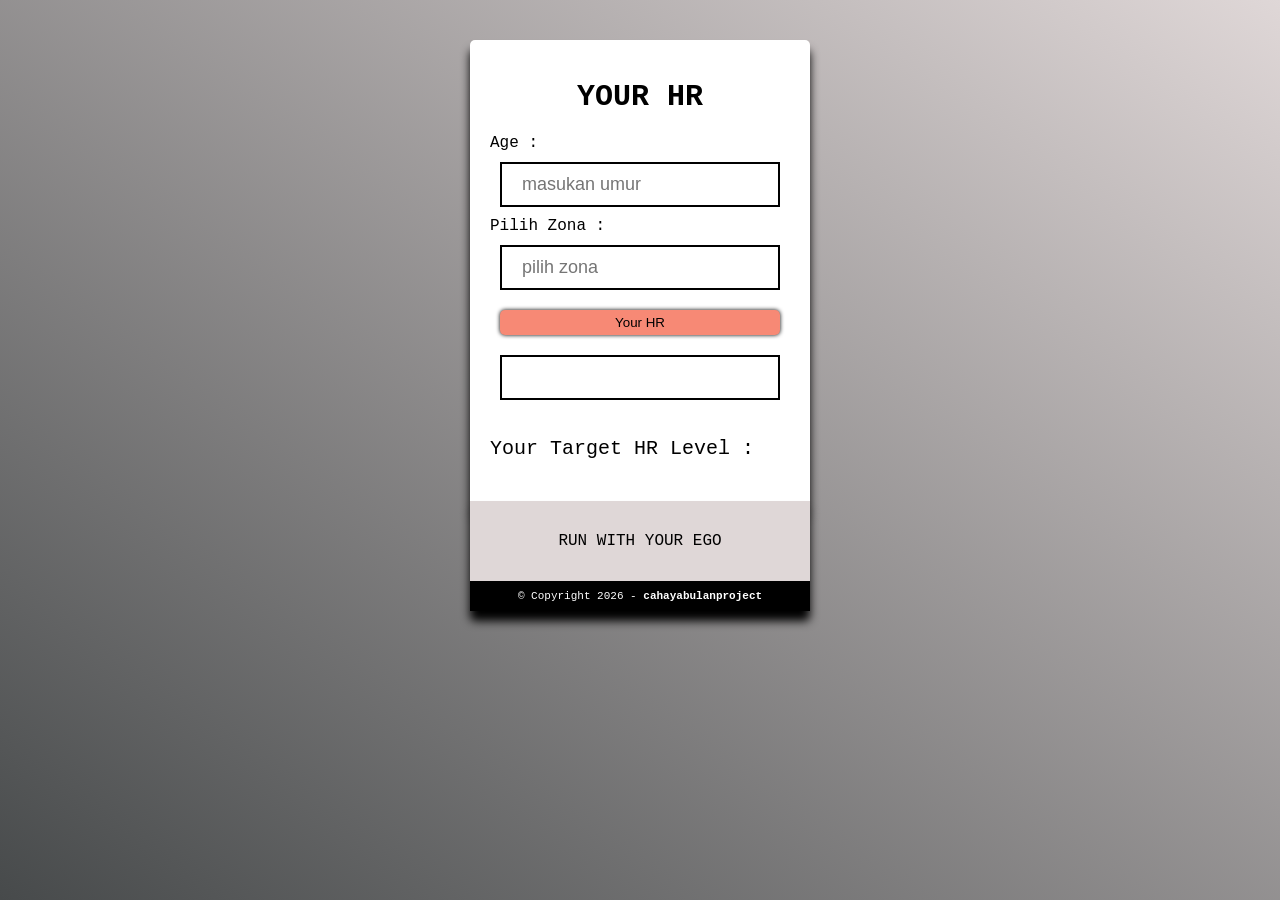
<file: hr.html>
<!DOCTYPE html>
<html lang="en">

<head>
    <meta charset="UTF-8">
    <meta name="viewport" content="width=device-width, initial-scale=1.0">
    <title>Your HR</title>

    <link rel="stylesheet" href="style.css">

    <link rel="shortcut icon" href="image/logobulat.png" type="image/x-icon">
</head>

<body>
    <div class="container">
        <div class="pace-box">
            <h1 class="heading">YOUR HR</h1>
            Age :
            <input type="number" class="input" id="age" placeholder="masukan umur">
            <!--  -->
            Pilih Zona :
            <input list="zonaList" class="input" id="zona" placeholder="pilih zona">
            <datalist id="zonaList">
                <option value="zona1" data-value="0.5,0.6"></option>
                <option value="zona2" data-value="0.6,0.7"></option>
                <option value="zona3" data-value="0.7,0.8"></option>
                <option value="zona4" data-value="0.8,0.9"></option>
                <option value="zona5" data-value="0.9,1.0"></option>
            </datalist>
            <!--    -->
            <button class="btn" id="btn">Your HR</button>
            <input disabled type="text" class="hasil" id="hr-result">
            <h4 class="info-text">Your Target HR Level : <br> <span id="hr-status"></span></h4>
        </div>
        <div class="bawah">
            <footer id="kontak">
                <p>RUN WITH YOUR EGO</p>
            </footer>

            <div class="buttom">
                <p>&copy; Copyright 2026 - <span>cahayabulanproject</span></p>
            </div>
        </div>
    </div>

    <script src="hr.js"></script>
</body>

</html>
</file>
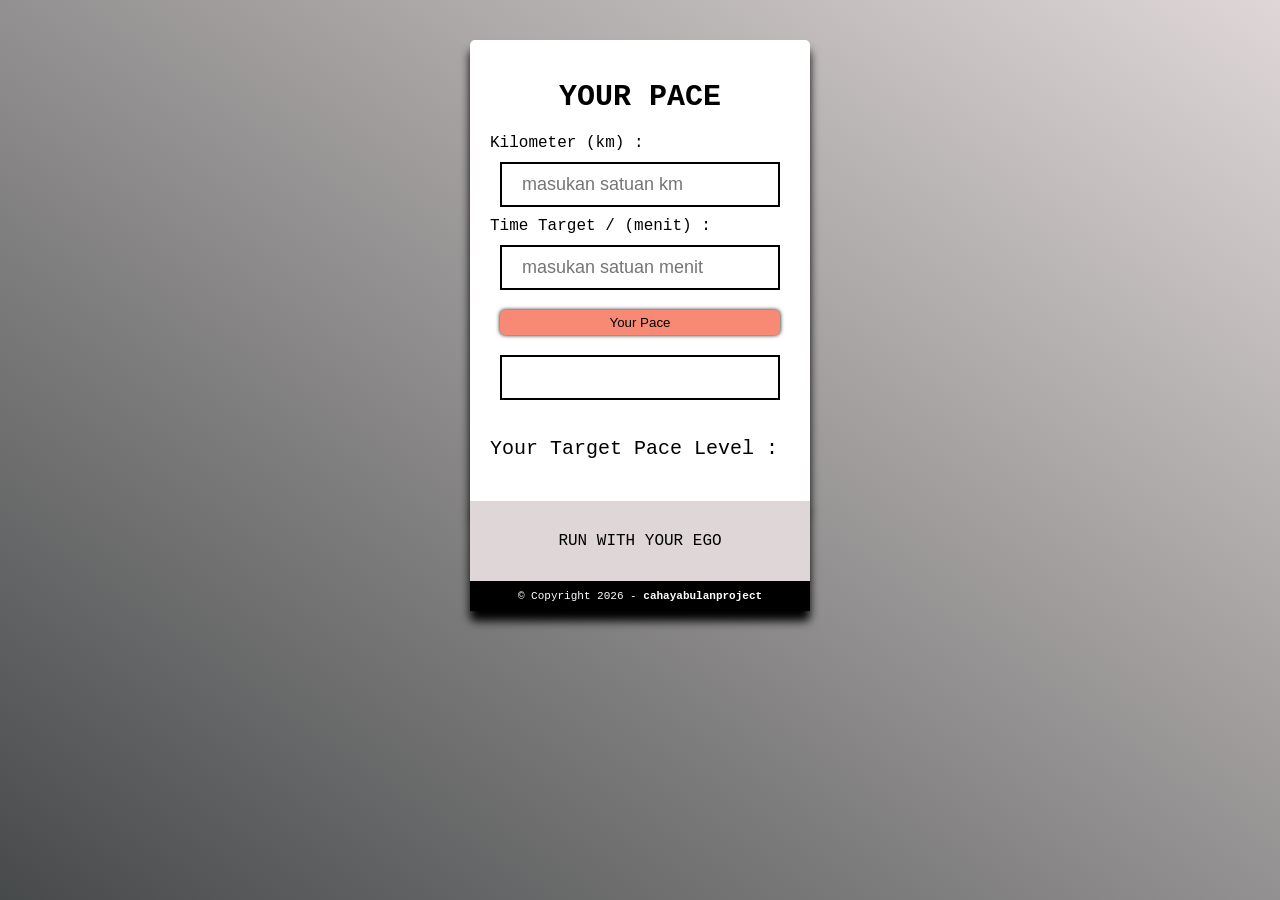
<file: pace.html>
<!DOCTYPE html>
<html lang="en">

<head>
    <meta charset="UTF-8">
    <meta name="viewport" content="width=device-width, initial-scale=1.0">
    <title>Your Pace</title>

    <link rel="stylesheet" href="style.css">

    <link rel="shortcut icon" href="image/logobulat.png" type="image/x-icon">
</head>

<body>
    <div class="container">
        <div class="pace-box">
            <h1 class="heading">YOUR PACE</h1>
            Kilometer (km) :
            <input type="number" class="input" id="km" placeholder="masukan satuan km">
            <!--  -->
            Time Target / (menit) :
            <input type="number" class="input" id="time" placeholder="masukan satuan menit">
            <!--    -->
            <button class="btn" id="btn">Your Pace</button>
            <input disabled type="text" class="hasil" id="pace-result">
            <h4 class="info-text">Your Target Pace Level : <br> <span id="pace-status"></span></h4>
        </div>
        <div class="bawah">
            <footer id="kontak">
                <p>RUN WITH YOUR EGO</p>
            </footer>

            <div class="buttom">
                <p>&copy; Copyright 2026 - <span>cahayabulanproject</span></p>
            </div>
        </div>
    </div>
    <br>

    <script src="pace.js"></script>

</body>

</html>
</file>
<file: style.css>
body {
    margin: 0;
    padding: 0;
    background: linear-gradient(to left bottom, rgb(223, 215, 215), rgb(71, 74, 75));
    /* display: flex; */
    /* flex-direction: column; */
    min-height: 100vh;
    font-family: 'Courier New', Courier, monospace;
}

.container {
    padding: 40px;
    display: flex;
    flex-direction: column;
    justify-content: center;
    align-items: center;
    flex: 1;
}

.pace-box {
    width: 300px;
    background: white;
    padding: 20px;
    display: flex;
    flex-direction: column;
    border-radius: 5px;
    box-shadow: 0 10px 10px black;
    margin-bottom: -10px;
}

.pace-box .heading {
    font-size: 30px;
    text-align: center;
}

.pace-box .input {
    padding: 10px 20px;
    font-size: 18px;
    background: white;
    border: 2px solid black;
    margin: 10px;
}

.pace-box .hasil {
    padding: 10px 20px;
    font-size: 18px;
    background: white;
    border: 2px solid black;
    margin: 10px;
    /* color: black; */
}

.pace-box .input:hover {
    border: 2px solid rgb(10, 233, 10);
}

.pace-box .btn {
    background-color: rgb(247, 137, 117);
    border: none;
    padding: 5px 10px;
    justify-content: center;
    align-items: center;
    border-radius: 5px;
    margin: 10px;
    box-shadow: 0 0 4px black;
    cursor: pointer;
}

.pace-box .btn:hover {
    background: black;
    color: white;
    box-shadow: 0 0 8px black;
    transition: all 300ms ease;
}

.pace-box .info-text {
    font-size: 20px;
    font-weight: 500;
}


.bawah {
    width: 340px;
    background: white;
    display: flex;
    flex-direction: column;
    border-radius: 5px;
    box-shadow: 0 10px 10px black;
    margin: 5px;
}

.bawah footer {
    height: 80px;
    display: flex;
    justify-content: center;
    align-items: center;
    background-color: rgb(223, 215, 215);
    margin-top: auto;
}

.bawah .buttom {
    background-color: black;
    color: white;
    display: flex;
    align-items: center;
    justify-content: center;
    padding: 0 20px;
    height: 30px;
}

.bawah .buttom span {
    font-weight: bold;
}

.bawah .buttom p {
    font-size: 11px;
}
</file>
